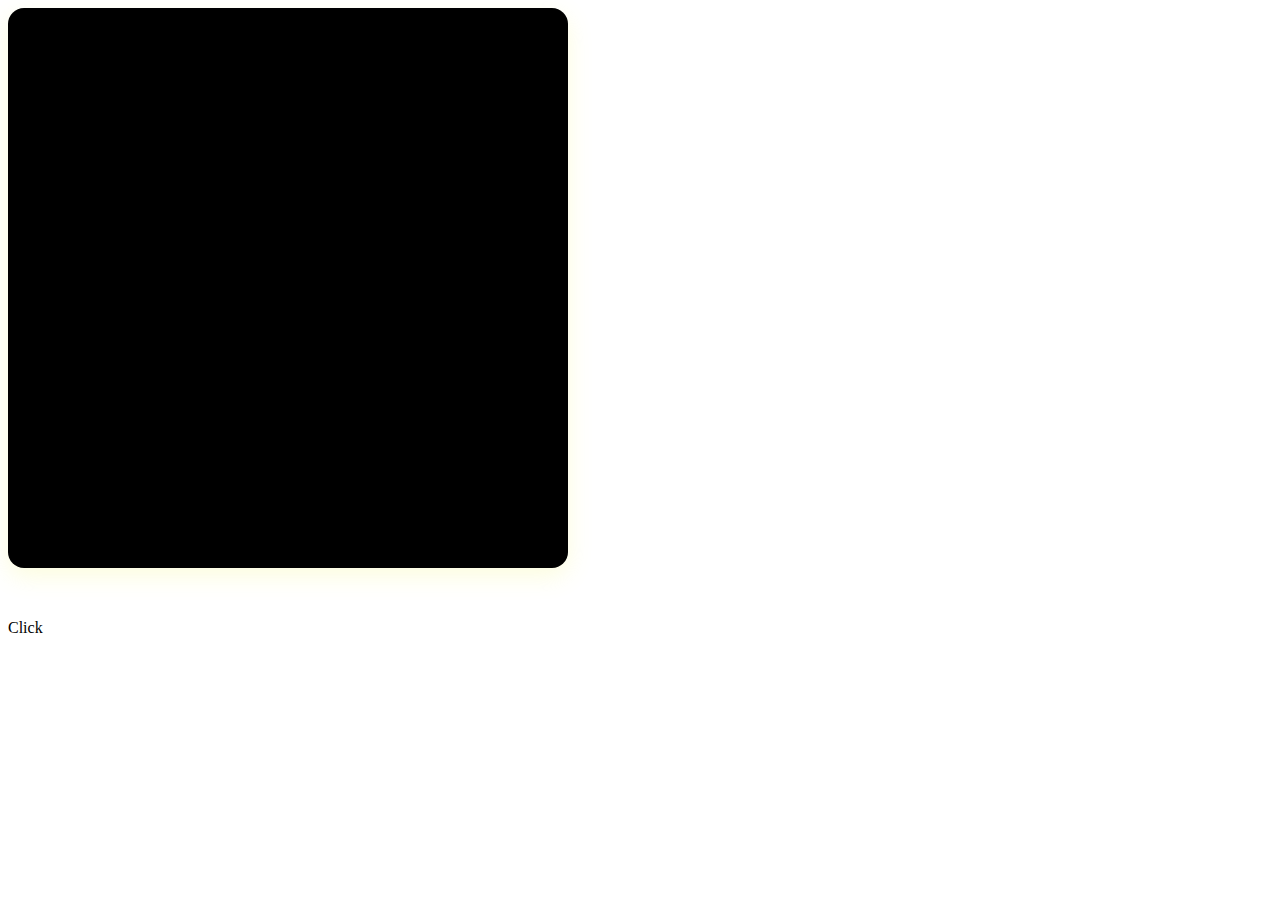
<file: t/part2js.html>
<!DOCTYPE html>
<html lang="en">
<head>
    <meta charset="UTF-8">
    <meta name="viewport" content="width=device-width, initial-scale=1.0">
    <title>Document</title>
</head>
<style>
    .rectangle{
        width: 35rem;
        height: 35rem;
        background: #000;
        border-radius: 1rem;
        margin-bottom: 3.2rem;
        transition: all 0.6s linear;
        box-shadow: rgba(239, 247, 87, 0.2) 0px 8px 24px;
    }

    .addTransition{
        border-radius: 50%;
    }

    .addTransition3{
        border-radius: 50%;
        background-color: #f5ee62;
        translate: -30rem 0;
    }

    .addTransition4{
        border-radius: 50%;
        background-color: #f5ee62;
        translate: 30rem 0;
    }

    .addTransition5{
        border-radius: 50%;
        background-color: #f5ee62;
        translate: -30rem 0;
    }

    .addTransition6{
        border-radius: 50%;
        background-color: #f5ee62;
        translate: 0rem 0;
    }
</style>
<body>
    <section>
        <div class="rectangle"></div>
        <div id="myButton">Click</div>
    </section>
    <script>
        let myButton = document.getElementById("myButton");
        let rectDiv = document.querySelector(".rectangle");


        const handleMouseEvents = () =>{
            console.log("click");
            rectDiv.style.backgroundColor ='#f5ee62'
        };

        const handleMouseEvents2 = () =>{
            console.log("dblclick");
            rectDiv.classList.add("addTransition")
        };

        const handleMouseEvents3 = () =>{
            console.log("dblclick 222");
            rectDiv.classList.add("addTransition3")
        };

        const handleMouseEvents4 = () =>{
            rectDiv.classList.add("addTransition4")
        };

        const handleMouseEvents5 = () =>{
            rectDiv.classList.add("addTransition5")
        };

        const handleMouseEvents6 = () =>{
            rectDiv.classList.add("addTransition6")
        };

        myButton.addEventListener("click",handleMouseEvents);
        myButton.addEventListener("dblclick",handleMouseEvents2);
        rectDiv.addEventListener("mouseover",handleMouseEvents3);
        rectDiv.addEventListener("mouseout",handleMouseEvents4);
        rectDiv.addEventListener("mousedown",handleMouseEvents5);
        rectDiv.addEventListener("mouseup",handleMouseEvents6);
    </script>
</body>
</html>
</file>
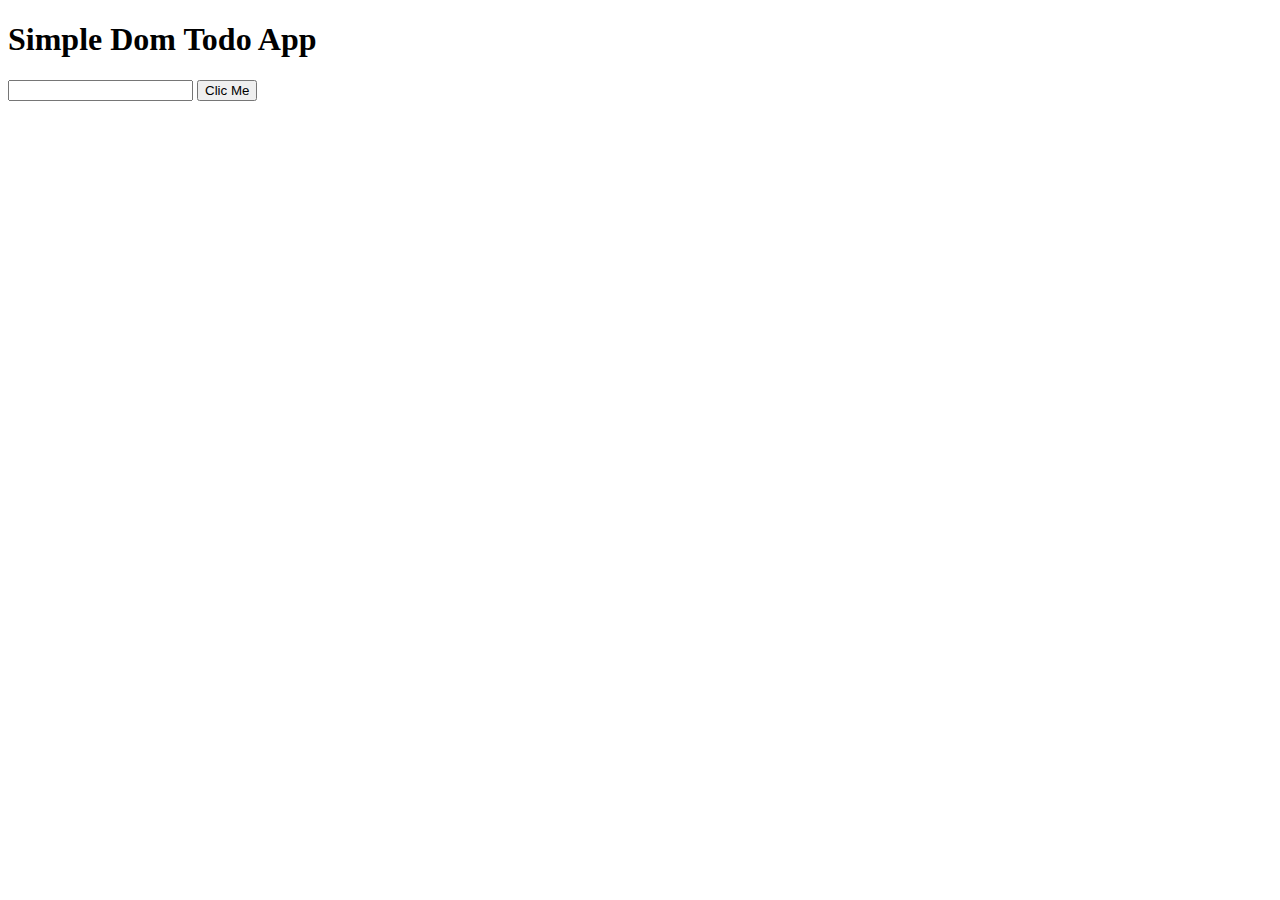
<file: t/t.html>
<!DOCTYPE html>
<html lang="en">
<head>
    <meta charset="UTF-8">
    <meta name="viewport" content="width=device-width, initial-scale=1.0">
    <title>Document</title>
</head>
<body>
    <div>
        <h1>Simple Dom Todo App</h1>
        <input type="text" id="inputFild">
        <button id="btn">Clic Me</button>
        <div class="todoListsElem"></div>
        <!-- <p id="todoFirst"></p> -->
    </div>
    <script>
        let inputVelue = document.getElementById("inputFild");
        let button = document.getElementById("btn");
        let todoElem = document.querySelector(".todoListsElem")
        // let todoFirst = document.getElementById("todoFirst");

        const addTodo = ()=>{
        //    todoFirst.innerHTML=inputVelue.value;
        let pElem = document.createElement('p');
       pElem.textContent = inputVelue.value;
       todoElem.append(pElem)
       
        };

        button.addEventListener('click',()=>{
            addTodo();
        });
    </script>
</body>
</html>
</file>
